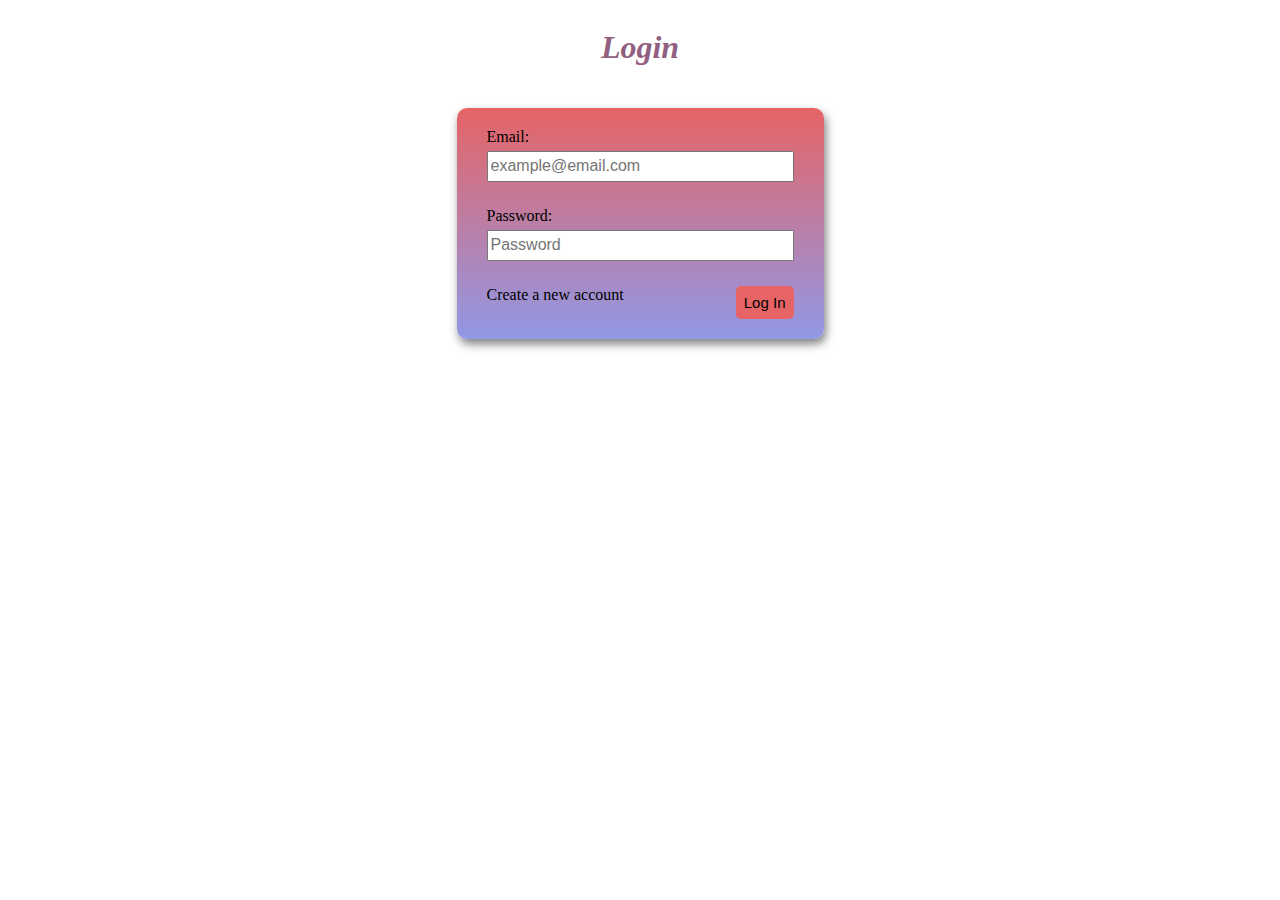
<file: index.html>
<!DOCTYPE html>
<html lang="en">
<head>
    <meta charset="UTF-8">
    <meta http-equiv="X-UA-Compatible" content="IE=edge">
    <meta name="viewport" content="width=device-width, initial-scale=1.0">
    <link rel="stylesheet" href="index.css">
    <title>Login</title>
</head>
<body>
    <div class="layout">
        <h1>Login</h1>
        <form action="">
            <div class="form-group">
                <label for="">Email:</label>
                <input type="email" size="30" placeholder="example@email.com">
            </div>
            <div class="form-group">
                <label for="">Password:</label>
                <input type="password" size="30" placeholder="Password">
            </div>
            
            <div class="button-layout">
                <a href="">Create a new account</a>
                <button>Log In</button>
            </div>
        </form>
    </div>
</body>
</html>
</file>
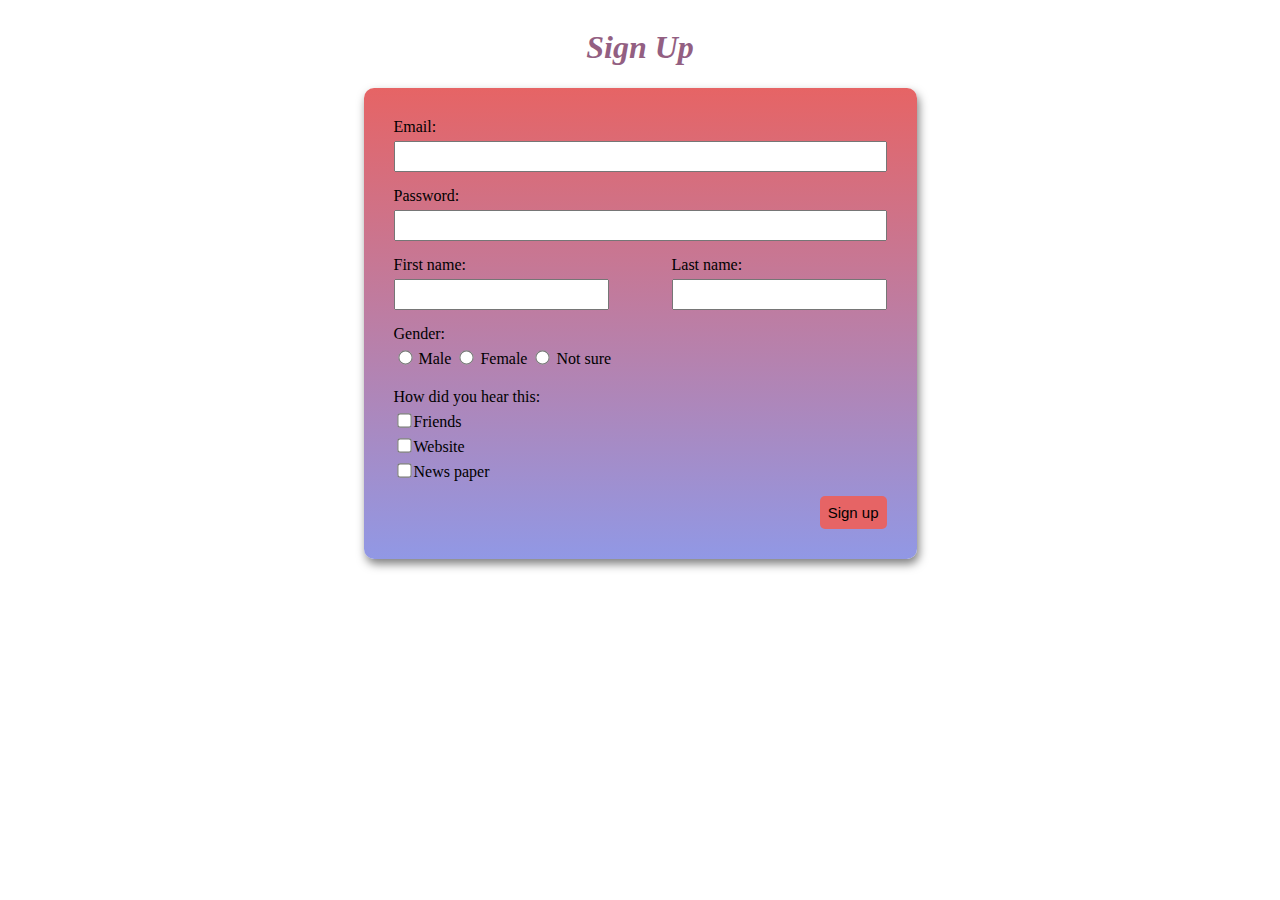
<file: signup.html>
<!DOCTYPE html>
<html lang="en">
<head>
    <meta charset="UTF-8">
    <meta http-equiv="X-UA-Compatible" content="IE=edge">
    <meta name="viewport" content="width=device-width, initial-scale=1.0">
    <link rel="stylesheet" href="signup.css">
    <title>Sign up</title>
</head>
<body>
    <div class="layout">
        <h1>Sign Up</h1>
        <form action="">
            <div class="form-group">
                <label for="signup-email">Email:</label>
                <input id ="signup-email" size='50' type="email">
            </div>
            <div class="form-group">
                <label for="">Password:</label>
                <input type="password" size="50">
            </div>
            
            <div class="form-block">
                <div class="form-group">
                    <label for="">First name:</label>
                    <input type="text">
                </div>
                <div class="form-group">
                    <label for="">Last name:</label>
                    <input type="text">
                </div>
            </div>
            <div class="form-group">
                <label for="">Gender:</label>
                <div class="gender">
                    <label for="male-radio"><input id="male-radio" type="radio" name="gender"> Male</label>
                    <label for="female-radio"><input id="female-radio" type="radio" name="gender"> Female</label>
                    <label for="notsure-radio"><input id="notsure-radio" type="radio" name="gender"> Not sure</label>       
                </div>
                </div>
            <div class="form-group">
                <label for="">How did you hear this:</label>
                <div class="category">
                    <label for="friends-checkbox"><input id = "friends-checkbox" type="checkbox">Friends</label>
                    <label for=""><input type="checkbox">Website</label>
                    <label for=""><input type="checkbox">News paper</label>
                </div>
            </div>
            <div class="button-layout">
                <button type="submit">Sign up</button>
            </div>
        </form>
    </div>
</body>
</html>
</file>
<file: index.css>
.layout{
    display: flex;
    flex-direction: column;
    align-items: center;
}
h1{
    font-style:italic;
    color:#925f81;
}

form{
    background: linear-gradient(#e66465, #9198e5);
    padding: 20px 30px;
    box-shadow: 2px 5px 10px rgba(0, 0, 0, 0.5);
    border-radius: 10px;
    margin-top: 20px;
}
form label{
    display: block;
    margin-bottom: 5px;
}
.form-group{
    margin-bottom: 25px;
}

input{
    outline-color: white;
    height: 25px;
    font-size: 16px;
}

.button-layout{
    display: flex;
    justify-content: space-between;
}

button{
    background-color:#e66465;
    border: none;
    border-radius: 5px;
    font-size: 15px;
    padding:8px;
}
button:hover{
   color:white;
   cursor: pointer; 
   transform: scale(1.1);
}
a{
    color:black;
    text-decoration: none;
}
a:hover{
    color:white;
}
</file>
<file: signup.css>
.layout{
    display: flex;
    flex-direction: column;
    align-items: center;
}
h1{
    font-style: italic;
    color:#935f82;
}
form {
    background: linear-gradient(#e66465, #9198e5);
    padding: 30px 30px;
    box-shadow: 2px 5px 10px rgba(0, 0, 0, 0.5);
    border-radius: 10px;
    margin-bottom: 50px;
}
.form-group{
    margin-bottom: 15px;
}
.form-block{
    display: flex;
    justify-content: space-between;
}
form label{
    display: block;
    margin-bottom: 5px;
}
.gender label{
    display: inline-block;
}
input[type='email'],
input[type='password'],
input[type='text']{
    height: 25px;
    outline-color: white;
    font-size: 16px;
}
input[type='radio'],
input[type='checkbox']{
    transform: scale(1.1);
    accent-color: black;
}

.button-layout{
    display: flex;
    justify-content: flex-end;
}

button{
    background-color: #e66465;
    border: none;
    border-radius: 5px;
    font-size: 15px;
    padding: 8px;
}
button:hover{
    color:white;
    cursor: pointer;
    transform: scale(1.1);
}
</file>
